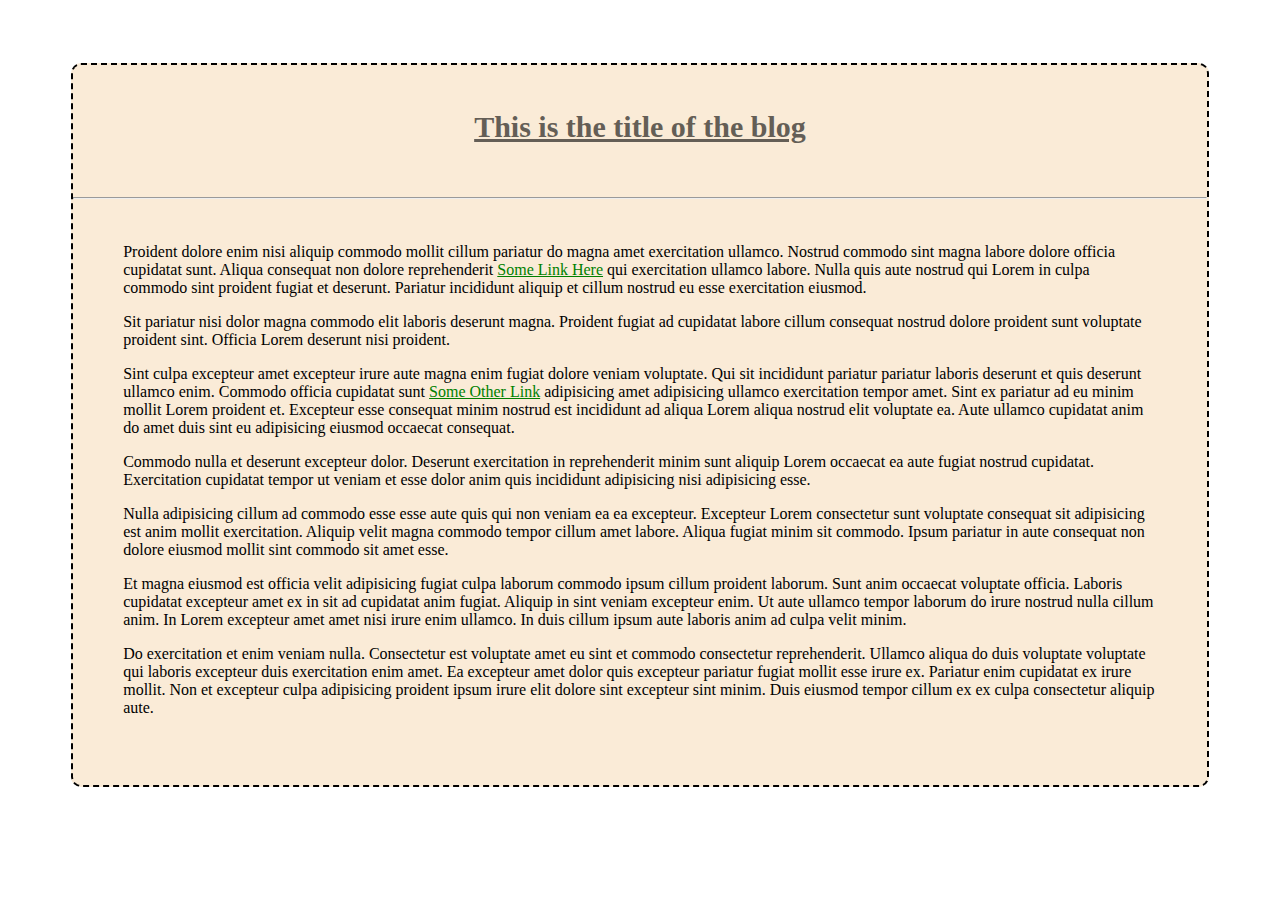
<file: Assignment 2/index.html>
<!DOCTYPE html>
<html lang="en">
    <head>
        <meta charset="UTF-8" />
        <meta http-equiv="X-UA-Compatible" content="IE=edge" />
        <meta name="viewport" content="width=device-width, initial-scale=1.0" />
        <title>Assignment 2</title>
        <link rel="stylesheet" href="style.css" />
    </head>
    <body>
        <div class="container">
            <div class="title">
                <h2>This is the title of the blog</h2>
            </div>
            <hr />
            <div class="content">
                <p>
                    Proident dolore enim nisi aliquip commodo mollit cillum
                    pariatur do magna amet exercitation ullamco. Nostrud commodo
                    sint magna labore dolore officia cupidatat sunt. Aliqua
                    consequat non dolore reprehenderit
                    <a href="#">Some Link Here</a> qui exercitation ullamco
                    labore. Nulla quis aute nostrud qui Lorem in culpa commodo
                    sint proident fugiat et deserunt. Pariatur incididunt
                    aliquip et cillum nostrud eu esse exercitation eiusmod.
                </p>
                <p>
                    Sit pariatur nisi dolor magna commodo elit laboris deserunt
                    magna. Proident fugiat ad cupidatat labore cillum consequat
                    nostrud dolore proident sunt voluptate proident sint.
                    Officia Lorem deserunt nisi proident.
                </p>
                <p>
                    Sint culpa excepteur amet excepteur irure aute magna enim
                    fugiat dolore veniam voluptate. Qui sit incididunt pariatur
                    pariatur laboris deserunt et quis deserunt ullamco enim.
                    Commodo officia cupidatat sunt
                    <a href="https://something.com/">Some Other Link</a>
                    adipisicing amet adipisicing ullamco exercitation tempor
                    amet. Sint ex pariatur ad eu minim mollit Lorem proident et.
                    Excepteur esse consequat minim nostrud est incididunt ad
                    aliqua Lorem aliqua nostrud elit voluptate ea. Aute ullamco
                    cupidatat anim do amet duis sint eu adipisicing eiusmod
                    occaecat consequat.
                </p>
                <p>
                    Commodo nulla et deserunt excepteur dolor. Deserunt
                    exercitation in reprehenderit minim sunt aliquip Lorem
                    occaecat ea aute fugiat nostrud cupidatat. Exercitation
                    cupidatat tempor ut veniam et esse dolor anim quis
                    incididunt adipisicing nisi adipisicing esse.
                </p>
                <p>
                    Nulla adipisicing cillum ad commodo esse esse aute quis qui
                    non veniam ea ea excepteur. Excepteur Lorem consectetur sunt
                    voluptate consequat sit adipisicing est anim mollit
                    exercitation. Aliquip velit magna commodo tempor cillum amet
                    labore. Aliqua fugiat minim sit commodo. Ipsum pariatur in
                    aute consequat non dolore eiusmod mollit sint commodo sit
                    amet esse.
                </p>
                <p>
                    Et magna eiusmod est officia velit adipisicing fugiat culpa
                    laborum commodo ipsum cillum proident laborum. Sunt anim
                    occaecat voluptate officia. Laboris cupidatat excepteur amet
                    ex in sit ad cupidatat anim fugiat. Aliquip in sint veniam
                    excepteur enim. Ut aute ullamco tempor laborum do irure
                    nostrud nulla cillum anim. In Lorem excepteur amet amet nisi
                    irure enim ullamco. In duis cillum ipsum aute laboris anim
                    ad culpa velit minim.
                </p>
                <p>
                    Do exercitation et enim veniam nulla. Consectetur est
                    voluptate amet eu sint et commodo consectetur reprehenderit.
                    Ullamco aliqua do duis voluptate voluptate qui laboris
                    excepteur duis exercitation enim amet. Ea excepteur amet
                    dolor quis excepteur pariatur fugiat mollit esse irure ex.
                    Pariatur enim cupidatat ex irure mollit. Non et excepteur
                    culpa adipisicing proident ipsum irure elit dolore sint
                    excepteur sint minim. Duis eiusmod tempor cillum ex ex culpa
                    consectetur aliquip aute.
                </p>
            </div>
        </div>
    </body>
</html>
</file>
<file: Assignment 2/style.css>
body {
    background-image: url("https://www.wallpapertip.com/wmimgs/167-1677724_technology-website-background-images-hd.jpg");
}

.container {
    background-color: antiquewhite;
    margin: 5%;
    min-height: 80vh;
    border: 2px dashed;
    border-radius: 10px;
}

.title {
    padding: 20px;
    font-size: 20px;
    color: #645e56;
    text-align: center;
    text-decoration: underline;
}

.content {
    padding: 20px 50px;
}

a:visited {
    color: rgb(155, 0, 245);
}

a {
    color: green;
}

a:hover {
    color: red;
}
</file>
